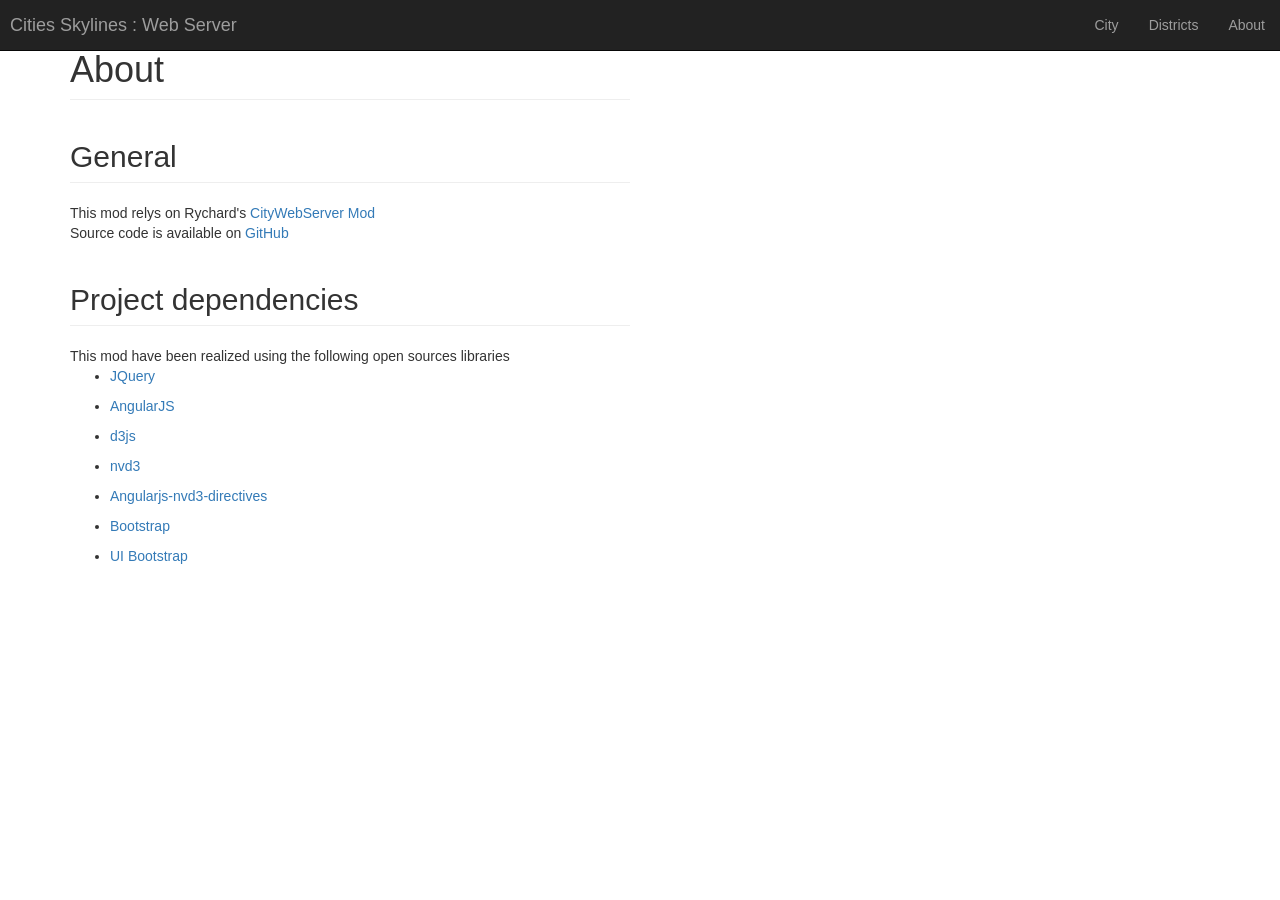
<file: CWS_MrSlurpExtensions/www/index.html>
﻿<!doctype html>
<html lang="en">
    <head>
        <title>City Web Server - Mr Slurp's views</title>
        <meta charset="utf-8">
        <meta name="description" content="City Web Server - Mr Slurp's views">
        <meta name="viewport" content="width=device-width, initial-scale=1">       
        <link rel="stylesheet" href="assets/css/bootstrap.min.css">
        <link rel="stylesheet" href="assets/css/cityWebServer.css"/>
        <link rel="stylesheet" href="assets/css/nv.d3.css"/>
    </head>
    <body ng-cloak>
        <div ng-include="'app/shared/header/headerView.html'"></div>
        <div class="view-container">
            <div ng-view class="view-frame"></div>
        </div>

        <script src="assets/libs/require.js" data-main="main"></script>
    </body>
</html>
</file>
<file: CWS_MrSlurpExtensions/www/assets/css/cityWebServer.css>
﻿
body {
    padding-top: 10px;
    padding-bottom: 20px;
}

.dropdown-multiselect
{
	width:100%;
}
.dropdown-toggle
{
	width:100%;
}

/* mon height for colum => fix the fluid layout issue in FF*/
@media (min-width: 768px) {
    .panel [class*="col-"] {
		min-height:70px;
    }
}
@media (min-width: 992px) {
    .panel [class*="col-"] {
		min-height:100px;
    }
}
@media (min-width: 1200px) {
    .panel [class*="col-"] {
		min-height:130px;
    }
}
</file>
<file: CWS_MrSlurpExtensions/www/assets/css/nv.d3.css>
/********************
 * HTML CSS
 */


.chartWrap {
  margin: 0;
  padding: 0;
  overflow: hidden;
}

/********************
  Box shadow and border radius styling
*/
.nvtooltip.with-3d-shadow, .with-3d-shadow .nvtooltip {
  -moz-box-shadow: 0 5px 10px rgba(0,0,0,.2);
  -webkit-box-shadow: 0 5px 10px rgba(0,0,0,.2);
  box-shadow: 0 5px 10px rgba(0,0,0,.2);

  -webkit-border-radius: 6px;
  -moz-border-radius: 6px;
  border-radius: 6px;
}

/********************
 * TOOLTIP CSS
 */

.nvtooltip {
  position: absolute;
  background-color: rgba(255,255,255,1.0);
  padding: 1px;
  border: 1px solid rgba(0,0,0,.2);
  z-index: 10000;

  font-family: Arial;
  font-size: 13px;
  text-align: left;
  pointer-events: none;

  white-space: nowrap;

  -webkit-touch-callout: none;
  -webkit-user-select: none;
  -khtml-user-select: none;
  -moz-user-select: none;
  -ms-user-select: none;
  user-select: none;
}

/*Give tooltips that old fade in transition by
    putting a "with-transitions" class on the container div.
*/
.nvtooltip.with-transitions, .with-transitions .nvtooltip {
  transition: opacity 250ms linear;
  -moz-transition: opacity 250ms linear;
  -webkit-transition: opacity 250ms linear;

  transition-delay: 250ms;
  -moz-transition-delay: 250ms;
  -webkit-transition-delay: 250ms;
}

.nvtooltip.x-nvtooltip,
.nvtooltip.y-nvtooltip {
  padding: 8px;
}

.nvtooltip h3 {
  margin: 0;
  padding: 4px 14px;
  line-height: 18px;
  font-weight: normal;
  background-color: rgba(247,247,247,0.75);
  text-align: center;

  border-bottom: 1px solid #ebebeb;

  -webkit-border-radius: 5px 5px 0 0;
  -moz-border-radius: 5px 5px 0 0;
  border-radius: 5px 5px 0 0;
}

.nvtooltip p {
  margin: 0;
  padding: 5px 14px;
  text-align: center;
}

.nvtooltip span {
  display: inline-block;
  margin: 2px 0;
}

.nvtooltip table {
  margin: 6px;
  border-spacing:0;
}


.nvtooltip table td {
  padding: 2px 9px 2px 0;
  vertical-align: middle;
}

.nvtooltip table td.key {
  font-weight:normal;
}
.nvtooltip table td.value {
  text-align: right;
  font-weight: bold;
}

.nvtooltip table tr.highlight td {
  padding: 1px 9px 1px 0;
  border-bottom-style: solid;
  border-bottom-width: 1px;
  border-top-style: solid;
  border-top-width: 1px;
}

.nvtooltip table td.legend-color-guide div {
  width: 8px;
  height: 8px;
  vertical-align: middle;
}

.nvtooltip .footer {
  padding: 3px;
  text-align: center;
}


.nvtooltip-pending-removal {
  position: absolute;
  pointer-events: none;
}


/********************
 * SVG CSS
 */


svg {
  -webkit-touch-callout: none;
  -webkit-user-select: none;
  -khtml-user-select: none;
  -moz-user-select: none;
  -ms-user-select: none;
  user-select: none;
  /* Trying to get SVG to act like a greedy block in all browsers */
  display: block;
  width:100%;
  height:100%;
}


svg text {
  font: normal 12px Arial;
}

svg .title {
 font: bold 14px Arial;
}

.nvd3 .nv-background {
  fill: white;
  fill-opacity: 0;
  /*
  pointer-events: none;
  */
}

.nvd3.nv-noData {
  font-size: 18px;
  font-weight: bold;
}


/**********
*  Brush
*/

.nv-brush .extent {
  fill-opacity: .125;
  shape-rendering: crispEdges;
}



/**********
*  Legend
*/

.nvd3 .nv-legend .nv-series {
  cursor: pointer;
}

.nvd3 .nv-legend .disabled circle {
  fill-opacity: 0;
}



/**********
*  Axes
*/
.nvd3 .nv-axis {
  pointer-events:none;
}

.nvd3 .nv-axis path {
  fill: none;
  stroke: #000;
  stroke-opacity: .75;
  shape-rendering: crispEdges;
}

.nvd3 .nv-axis path.domain {
  stroke-opacity: .75;
}

.nvd3 .nv-axis.nv-x path.domain {
  stroke-opacity: 0;
}

.nvd3 .nv-axis line {
  fill: none;
  stroke: #e5e5e5;
  shape-rendering: crispEdges;
}

.nvd3 .nv-axis .zero line,
/*this selector may not be necessary*/ .nvd3 .nv-axis line.zero {
  stroke-opacity: .75;
}

.nvd3 .nv-axis .nv-axisMaxMin text {
  font-weight: bold;
}

.nvd3 .x  .nv-axis .nv-axisMaxMin text,
.nvd3 .x2 .nv-axis .nv-axisMaxMin text,
.nvd3 .x3 .nv-axis .nv-axisMaxMin text {
  text-anchor: middle
}



/**********
*  Brush
*/

.nv-brush .resize path {
  fill: #eee;
  stroke: #666;
}



/**********
*  Bars
*/

.nvd3 .nv-bars .negative rect {
    zfill: brown;
}

.nvd3 .nv-bars rect {
  zfill: steelblue;
  fill-opacity: .75;

  transition: fill-opacity 250ms linear;
  -moz-transition: fill-opacity 250ms linear;
  -webkit-transition: fill-opacity 250ms linear;
}

.nvd3 .nv-bars rect.hover {
  fill-opacity: 1;
}

.nvd3 .nv-bars .hover rect {
  fill: lightblue;
}

.nvd3 .nv-bars text {
  fill: rgba(0,0,0,0);
}

.nvd3 .nv-bars .hover text {
  fill: rgba(0,0,0,1);
}


/**********
*  Bars
*/

.nvd3 .nv-multibar .nv-groups rect,
.nvd3 .nv-multibarHorizontal .nv-groups rect,
.nvd3 .nv-discretebar .nv-groups rect {
  stroke-opacity: 0;

  transition: fill-opacity 250ms linear;
  -moz-transition: fill-opacity 250ms linear;
  -webkit-transition: fill-opacity 250ms linear;
}

.nvd3 .nv-multibar .nv-groups rect:hover,
.nvd3 .nv-multibarHorizontal .nv-groups rect:hover,
.nvd3 .nv-discretebar .nv-groups rect:hover {
  fill-opacity: 1;
}

.nvd3 .nv-discretebar .nv-groups text,
.nvd3 .nv-multibarHorizontal .nv-groups text {
  font-weight: bold;
  fill: rgba(0,0,0,1);
  stroke: rgba(0,0,0,0);
}

/***********
*  Pie Chart
*/

.nvd3.nv-pie path {
  stroke-opacity: 0;
  transition: fill-opacity 250ms linear, stroke-width 250ms linear, stroke-opacity 250ms linear;
  -moz-transition: fill-opacity 250ms linear, stroke-width 250ms linear, stroke-opacity 250ms linear;
  -webkit-transition: fill-opacity 250ms linear, stroke-width 250ms linear, stroke-opacity 250ms linear;

}

.nvd3.nv-pie .nv-slice text {
  stroke: #000;
  stroke-width: 0;
}

.nvd3.nv-pie path {
  stroke: #fff;
  stroke-width: 1px;
  stroke-opacity: 1;
}

.nvd3.nv-pie .hover path {
  fill-opacity: .7;
}
.nvd3.nv-pie .nv-label {
  pointer-events: none;
}
.nvd3.nv-pie .nv-label rect {
  fill-opacity: 0;
  stroke-opacity: 0;
}

/**********
* Lines
*/

.nvd3 .nv-groups path.nv-line {
  fill: none;
  stroke-width: 1.5px;
  /*
  stroke-linecap: round;
  shape-rendering: geometricPrecision;

  transition: stroke-width 250ms linear;
  -moz-transition: stroke-width 250ms linear;
  -webkit-transition: stroke-width 250ms linear;

  transition-delay: 250ms
  -moz-transition-delay: 250ms;
  -webkit-transition-delay: 250ms;
  */
}

.nvd3 .nv-groups path.nv-line.nv-thin-line {
  stroke-width: 1px;
}


.nvd3 .nv-groups path.nv-area {
  stroke: none;
  /*
  stroke-linecap: round;
  shape-rendering: geometricPrecision;

  stroke-width: 2.5px;
  transition: stroke-width 250ms linear;
  -moz-transition: stroke-width 250ms linear;
  -webkit-transition: stroke-width 250ms linear;

  transition-delay: 250ms
  -moz-transition-delay: 250ms;
  -webkit-transition-delay: 250ms;
  */
}

.nvd3 .nv-line.hover path {
  stroke-width: 6px;
}

/*
.nvd3.scatter .groups .point {
  fill-opacity: 0.1;
  stroke-opacity: 0.1;
}
  */

.nvd3.nv-line .nvd3.nv-scatter .nv-groups .nv-point {
  fill-opacity: 0;
  stroke-opacity: 0;
}

.nvd3.nv-scatter.nv-single-point .nv-groups .nv-point {
  fill-opacity: .5 !important;
  stroke-opacity: .5 !important;
}


.with-transitions .nvd3 .nv-groups .nv-point {
  transition: stroke-width 250ms linear, stroke-opacity 250ms linear;
  -moz-transition: stroke-width 250ms linear, stroke-opacity 250ms linear;
  -webkit-transition: stroke-width 250ms linear, stroke-opacity 250ms linear;

}

.nvd3.nv-scatter .nv-groups .nv-point.hover,
.nvd3 .nv-groups .nv-point.hover {
  stroke-width: 7px;
  fill-opacity: .95 !important;
  stroke-opacity: .95 !important;
}


.nvd3 .nv-point-paths path {
  stroke: #aaa;
  stroke-opacity: 0;
  fill: #eee;
  fill-opacity: 0;
}



.nvd3 .nv-indexLine {
  cursor: ew-resize;
}


/**********
* Distribution
*/

.nvd3 .nv-distribution {
  pointer-events: none;
}



/**********
*  Scatter
*/

/* **Attempting to remove this for useVoronoi(false), need to see if it's required anywhere
.nvd3 .nv-groups .nv-point {
  pointer-events: none;
}
*/

.nvd3 .nv-groups .nv-point.hover {
  stroke-width: 20px;
  stroke-opacity: .5;
}

.nvd3 .nv-scatter .nv-point.hover {
  fill-opacity: 1;
}

/*
.nv-group.hover .nv-point {
  fill-opacity: 1;
}
*/


/**********
*  Stacked Area
*/

.nvd3.nv-stackedarea path.nv-area {
  fill-opacity: .7;
  /*
  stroke-opacity: .65;
  fill-opacity: 1;
  */
  stroke-opacity: 0;

  transition: fill-opacity 250ms linear, stroke-opacity 250ms linear;
  -moz-transition: fill-opacity 250ms linear, stroke-opacity 250ms linear;
  -webkit-transition: fill-opacity 250ms linear, stroke-opacity 250ms linear;

  /*
  transition-delay: 500ms;
  -moz-transition-delay: 500ms;
  -webkit-transition-delay: 500ms;
  */

}

.nvd3.nv-stackedarea path.nv-area.hover {
  fill-opacity: .9;
  /*
  stroke-opacity: .85;
  */
}
/*
.d3stackedarea .groups path {
  stroke-opacity: 0;
}
  */



.nvd3.nv-stackedarea .nv-groups .nv-point {
  stroke-opacity: 0;
  fill-opacity: 0;
}

/*
.nvd3.nv-stackedarea .nv-groups .nv-point.hover {
  stroke-width: 20px;
  stroke-opacity: .75;
  fill-opacity: 1;
}*/



/**********
*  Line Plus Bar
*/

.nvd3.nv-linePlusBar .nv-bar rect {
  fill-opacity: .75;
}

.nvd3.nv-linePlusBar .nv-bar rect:hover {
  fill-opacity: 1;
}


/**********
*  Bullet
*/

.nvd3.nv-bullet { font: 10px sans-serif; }
.nvd3.nv-bullet .nv-measure { fill-opacity: .8; }
.nvd3.nv-bullet .nv-measure:hover { fill-opacity: 1; }
.nvd3.nv-bullet .nv-marker { stroke: #000; stroke-width: 2px; }
.nvd3.nv-bullet .nv-markerTriangle { stroke: #000; fill: #fff; stroke-width: 1.5px; }
.nvd3.nv-bullet .nv-tick line { stroke: #666; stroke-width: .5px; }
.nvd3.nv-bullet .nv-range.nv-s0 { fill: #eee; }
.nvd3.nv-bullet .nv-range.nv-s1 { fill: #ddd; }
.nvd3.nv-bullet .nv-range.nv-s2 { fill: #ccc; }
.nvd3.nv-bullet .nv-title { font-size: 14px; font-weight: bold; }
.nvd3.nv-bullet .nv-subtitle { fill: #999; }


.nvd3.nv-bullet .nv-range {
  fill: #bababa;
  fill-opacity: .4;
}
.nvd3.nv-bullet .nv-range:hover {
  fill-opacity: .7;
}



/**********
* Sparkline
*/

.nvd3.nv-sparkline path {
  fill: none;
}

.nvd3.nv-sparklineplus g.nv-hoverValue {
  pointer-events: none;
}

.nvd3.nv-sparklineplus .nv-hoverValue line {
  stroke: #333;
  stroke-width: 1.5px;
 }

.nvd3.nv-sparklineplus,
.nvd3.nv-sparklineplus g {
  pointer-events: all;
}

.nvd3 .nv-hoverArea {
  fill-opacity: 0;
  stroke-opacity: 0;
}

.nvd3.nv-sparklineplus .nv-xValue,
.nvd3.nv-sparklineplus .nv-yValue {
  /*
  stroke: #666;
  */
  stroke-width: 0;
  font-size: .9em;
  font-weight: normal;
}

.nvd3.nv-sparklineplus .nv-yValue {
  stroke: #f66;
}

.nvd3.nv-sparklineplus .nv-maxValue {
  stroke: #2ca02c;
  fill: #2ca02c;
}

.nvd3.nv-sparklineplus .nv-minValue {
  stroke: #d62728;
  fill: #d62728;
}

.nvd3.nv-sparklineplus .nv-currentValue {
  /*
  stroke: #444;
  fill: #000;
  */
  font-weight: bold;
  font-size: 1.1em;
}

/**********
* historical stock
*/

.nvd3.nv-ohlcBar .nv-ticks .nv-tick {
  stroke-width: 2px;
}

.nvd3.nv-ohlcBar .nv-ticks .nv-tick.hover {
  stroke-width: 4px;
}

.nvd3.nv-ohlcBar .nv-ticks .nv-tick.positive {
 stroke: #2ca02c;
}

.nvd3.nv-ohlcBar .nv-ticks .nv-tick.negative {
 stroke: #d62728;
}

.nvd3.nv-historicalStockChart .nv-axis .nv-axislabel {
  font-weight: bold;
}

.nvd3.nv-historicalStockChart .nv-dragTarget {
  fill-opacity: 0;
  stroke: none;
  cursor: move;
}

.nvd3 .nv-brush .extent {
  /*
  cursor: ew-resize !important;
  */
  fill-opacity: 0 !important;
}

.nvd3 .nv-brushBackground rect {
  stroke: #000;
  stroke-width: .4;
  fill: #fff;
  fill-opacity: .7;
}



/**********
* Indented Tree
*/


/**
 * TODO: the following 3 selectors are based on classes used in the example.  I should either make them standard and leave them here, or move to a CSS file not included in the library
 */
.nvd3.nv-indentedtree .name {
  margin-left: 5px;
}

.nvd3.nv-indentedtree .clickable {
  color: #08C;
  cursor: pointer;
}

.nvd3.nv-indentedtree span.clickable:hover {
  color: #005580;
  text-decoration: underline;
}


.nvd3.nv-indentedtree .nv-childrenCount {
  display: inline-block;
  margin-left: 5px;
}

.nvd3.nv-indentedtree .nv-treeicon {
  cursor: pointer;
  /*
  cursor: n-resize;
  */
}

.nvd3.nv-indentedtree .nv-treeicon.nv-folded {
  cursor: pointer;
  /*
  cursor: s-resize;
  */
}

/**********
* Parallel Coordinates
*/

.nvd3 .background path {
  fill: none;
  stroke: #ccc;
  stroke-opacity: .4;
  shape-rendering: crispEdges;
}

.nvd3 .foreground path {
  fill: none;
  stroke: steelblue;
  stroke-opacity: .7;
}

.nvd3 .brush .extent {
  fill-opacity: .3;
  stroke: #fff;
  shape-rendering: crispEdges;
}

.nvd3 .axis line, .axis path {
  fill: none;
  stroke: #000;
  shape-rendering: crispEdges;
}

.nvd3 .axis text {
  text-shadow: 0 1px 0 #fff;
}

/****
Interactive Layer
*/
.nvd3 .nv-interactiveGuideLine {
  pointer-events:none;
}
.nvd3 line.nv-guideline {
  stroke: #ccc;
}
</file>
